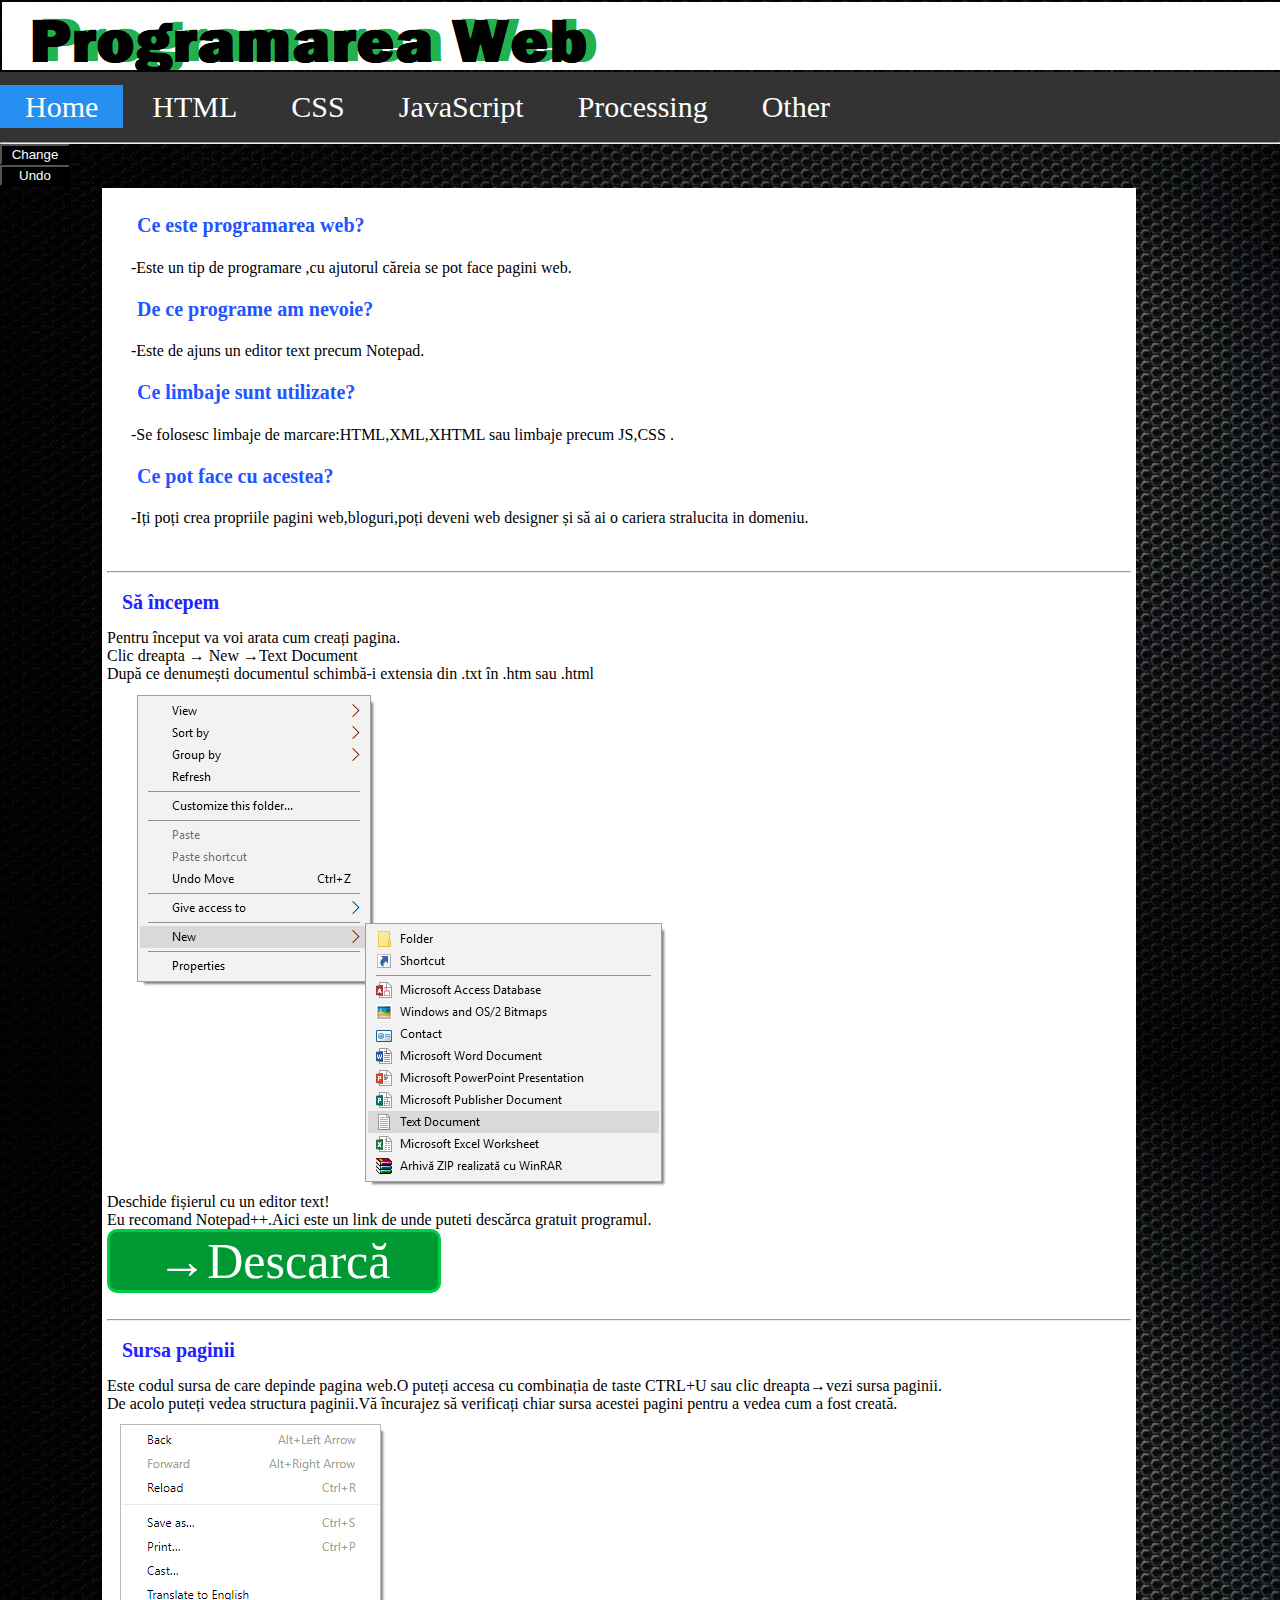
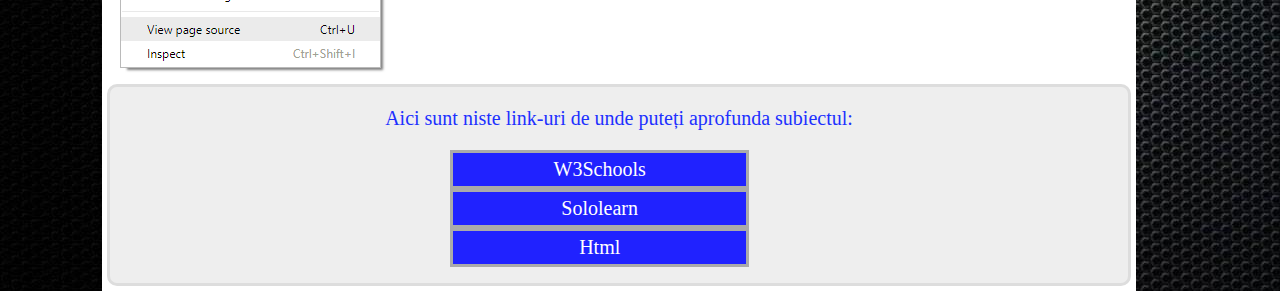
<file: index.html>
﻿<!DOCTYPE html>
<html>
<head>
 <meta charset="utf-8">
 <meta lang="ro">
 <meta name="author" content="Maxim Ionescu">
 <meta name="description" content="Programare web tutorial">
 <meta name="keywords" content="HTML,CSS,Processing,JavaScript">
<link href="style.css" type="text/css" rel="stylesheet">
<link href="style2.css" type="text/css" rel="stylesheet">
<link rel="shortcut icon" href="images/favimg.png" type="image/x-icon">
<link rel="icon" href="images/favimg.png">

<title>Programarea Web</title>
<style>

}
</style>
<script>
function background(){
    document.body.style.background ="url(images/matrix.gif)"
}
function normal(){
	document.body.style.background="url(images/bgimg.jpg)"
}
</script>
</head>
<body>

<div class="title">
<img src="images/titlu.png" alt="Programarea Web" style="border:none;width:600px;height:73px">
</div>
<div class="topnav">

<a class="active" href="index.html">Home</a>
<a href="html.html">HTML</a>
<a href="css.html">CSS</a>
<a href="javascript.html">JavaScript</a>
<a href="processing.html">Processing</a>
<a href="other.html">Other</a>

</div>
<hr class="t">
<button class="button" type="button"onclick="background()">Change</button><br>
<button class="button" type="button"onclick="normal()">Undo</button>
<div class="content">
<h4><span class="span">&nbsp &nbsp &nbsp Ce este programarea web?</span></h4>
<p class="paragraf">&nbsp &nbsp &nbsp -Este un tip de programare ,cu ajutorul căreia se pot face pagini web.</p>
<h4><span class="span"> &nbsp &nbsp &nbsp De ce programe am nevoie?</span></h4>
<p class="paragraf">&nbsp &nbsp &nbsp -Este de ajuns un editor text precum Notepad.</p>
<h4><span class="span"> &nbsp &nbsp &nbsp Ce limbaje sunt utilizate?</span></h4>
<p class="paragraf">&nbsp &nbsp &nbsp -Se folosesc limbaje de marcare:<span title="HyperTextMarkupLanguage">HTML</span>,<span title="ExtensibleMarkupLanguage">XML</span>,<span title="ExtensibleHyperTextMarkupLanguage">XHTML</span> sau limbaje precum <span title="JavaScript">JS</span>,<span title="Cascading Style Sheet">CSS</span> .</p>
<h4><span class="span"> &nbsp &nbsp &nbsp Ce pot face cu acestea?</span></h4>
<p class="paragraf">&nbsp &nbsp &nbsp -Iți poți crea propriile pagini web,bloguri,poți deveni web designer și să ai o cariera stralucita in domeniu.</p>
<br><br>
<hr>
<h3 class="subtitle">Să începem</h3>
<p class="paragraf">Pentru început va voi arata cum creați pagina.</p>
<p class="paragraf">Clic dreapta &#8594 New &#8594Text Document</p>
<p class="paragraf">După ce denumești documentul schimbă-i extensia din .txt în .htm sau .html</p>
<img src="images/exemplu1.png" alt="exemplu1" style="width:588px;height:506px">
<br>
<p class="paragraf">Deschide fișierul cu un editor text!</p>
<p class="paragraf">Eu recomand Notepad++.Aici este un link de unde puteti descărca gratuit programul.
<a class="download" href="https://notepad-plus-plus.org/downloads/"target="_blank">&#8594Descarcă</a></p><br>
<hr>
<h3 class="subtitle">Sursa paginii</h3>
<p class="paragraf">Este codul sursa de care depinde pagina web.O puteți accesa cu combinația de taste CTRL+U sau clic dreapta&#8594;vezi sursa paginii.</p>
<p class="paragraf">De acolo puteți vedea structura paginii.Vă încurajez să verificați chiar sursa acestei pagini pentru a vedea cum a fost creată.</p>
<img src="images/ps.png" alt="sursa paginii" style="width:289px;height:267px">
<div class="section1">
<p style="font-family:calibri;font-size:20px;font-style:bold;color:#2030ff;text-align:center">Aici sunt niste link-uri de unde puteți aprofunda subiectul:</p>
<ul class="car">
<li class="f1"><a href="https://www.w3schools.com/" target="_blank">W3Schools</a></li>
<li class="f1"><a href="https://www.sololearn.com/" target="_blank">Sololearn</a></li>
<li class="f1"><a href="https://html.com/" target="_blank">Html</a></li>
</ul>
</div>


</div>

</body>
</html>
</file>
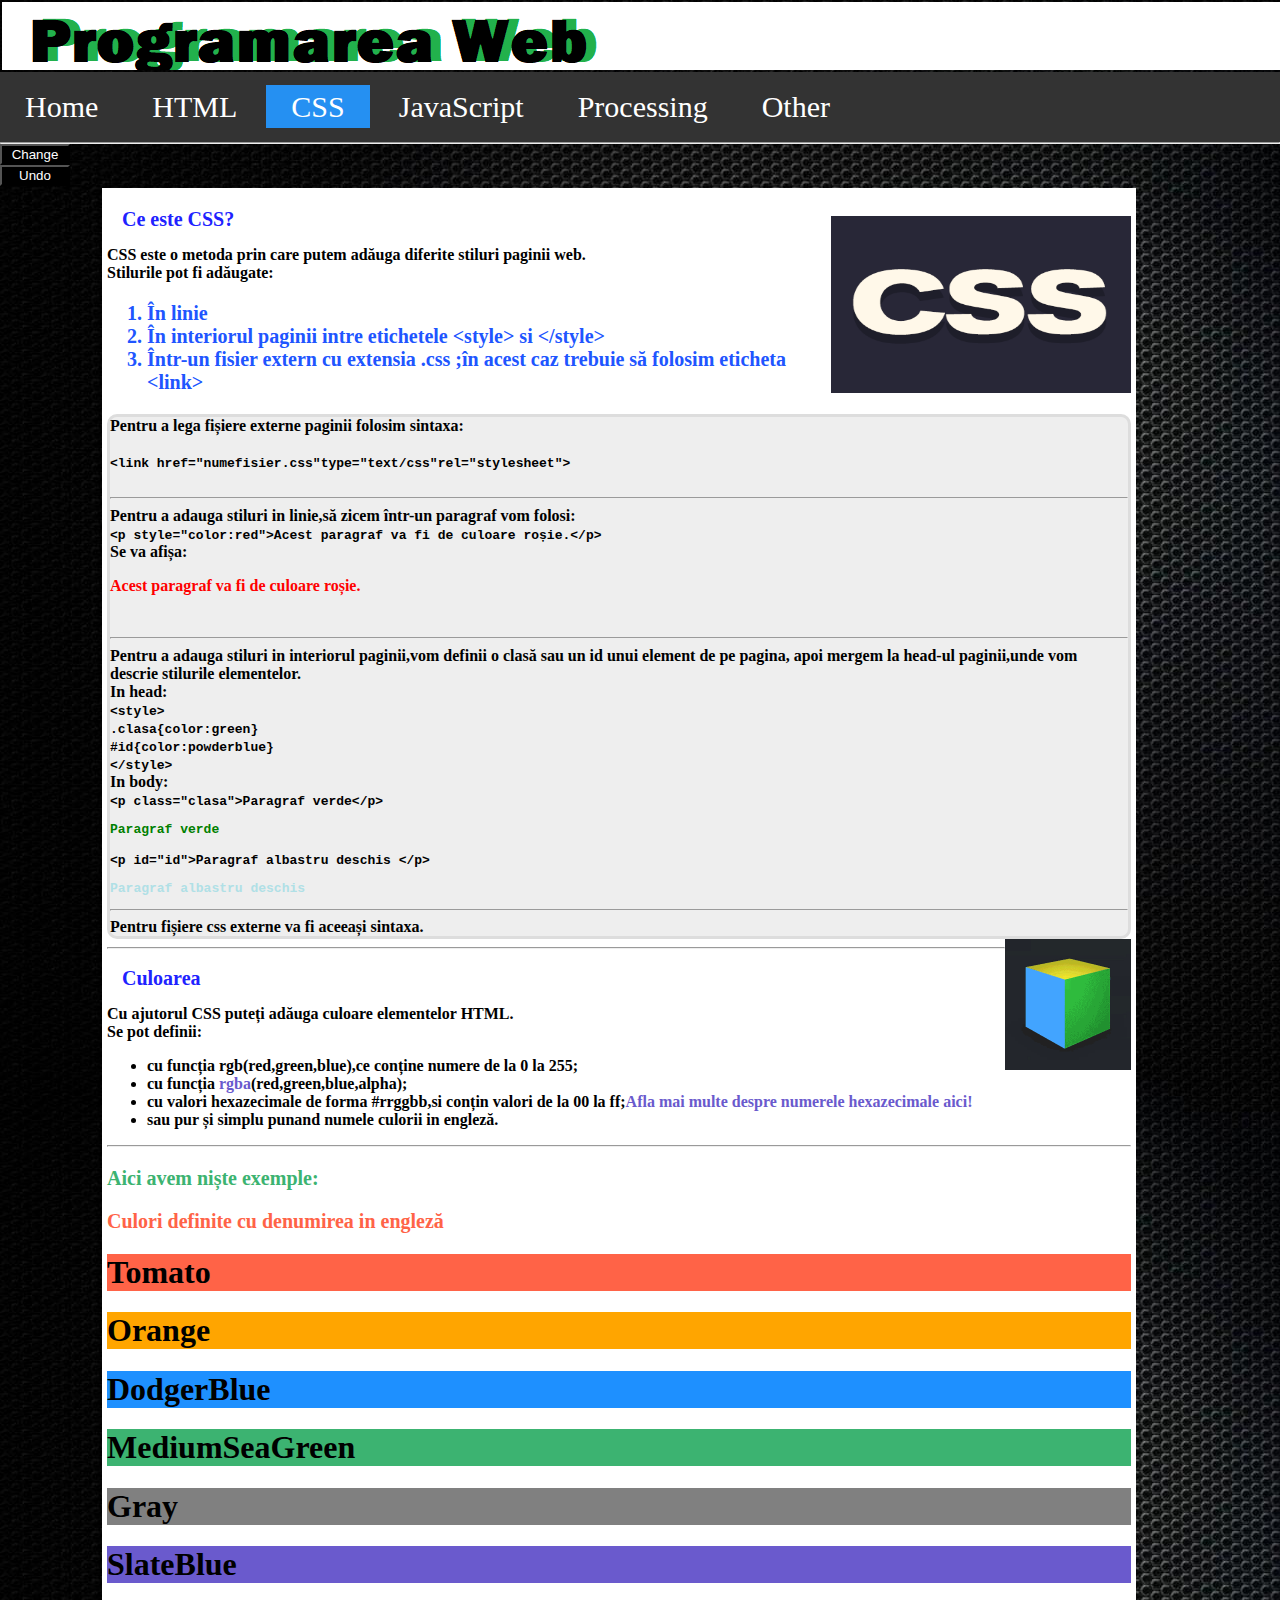
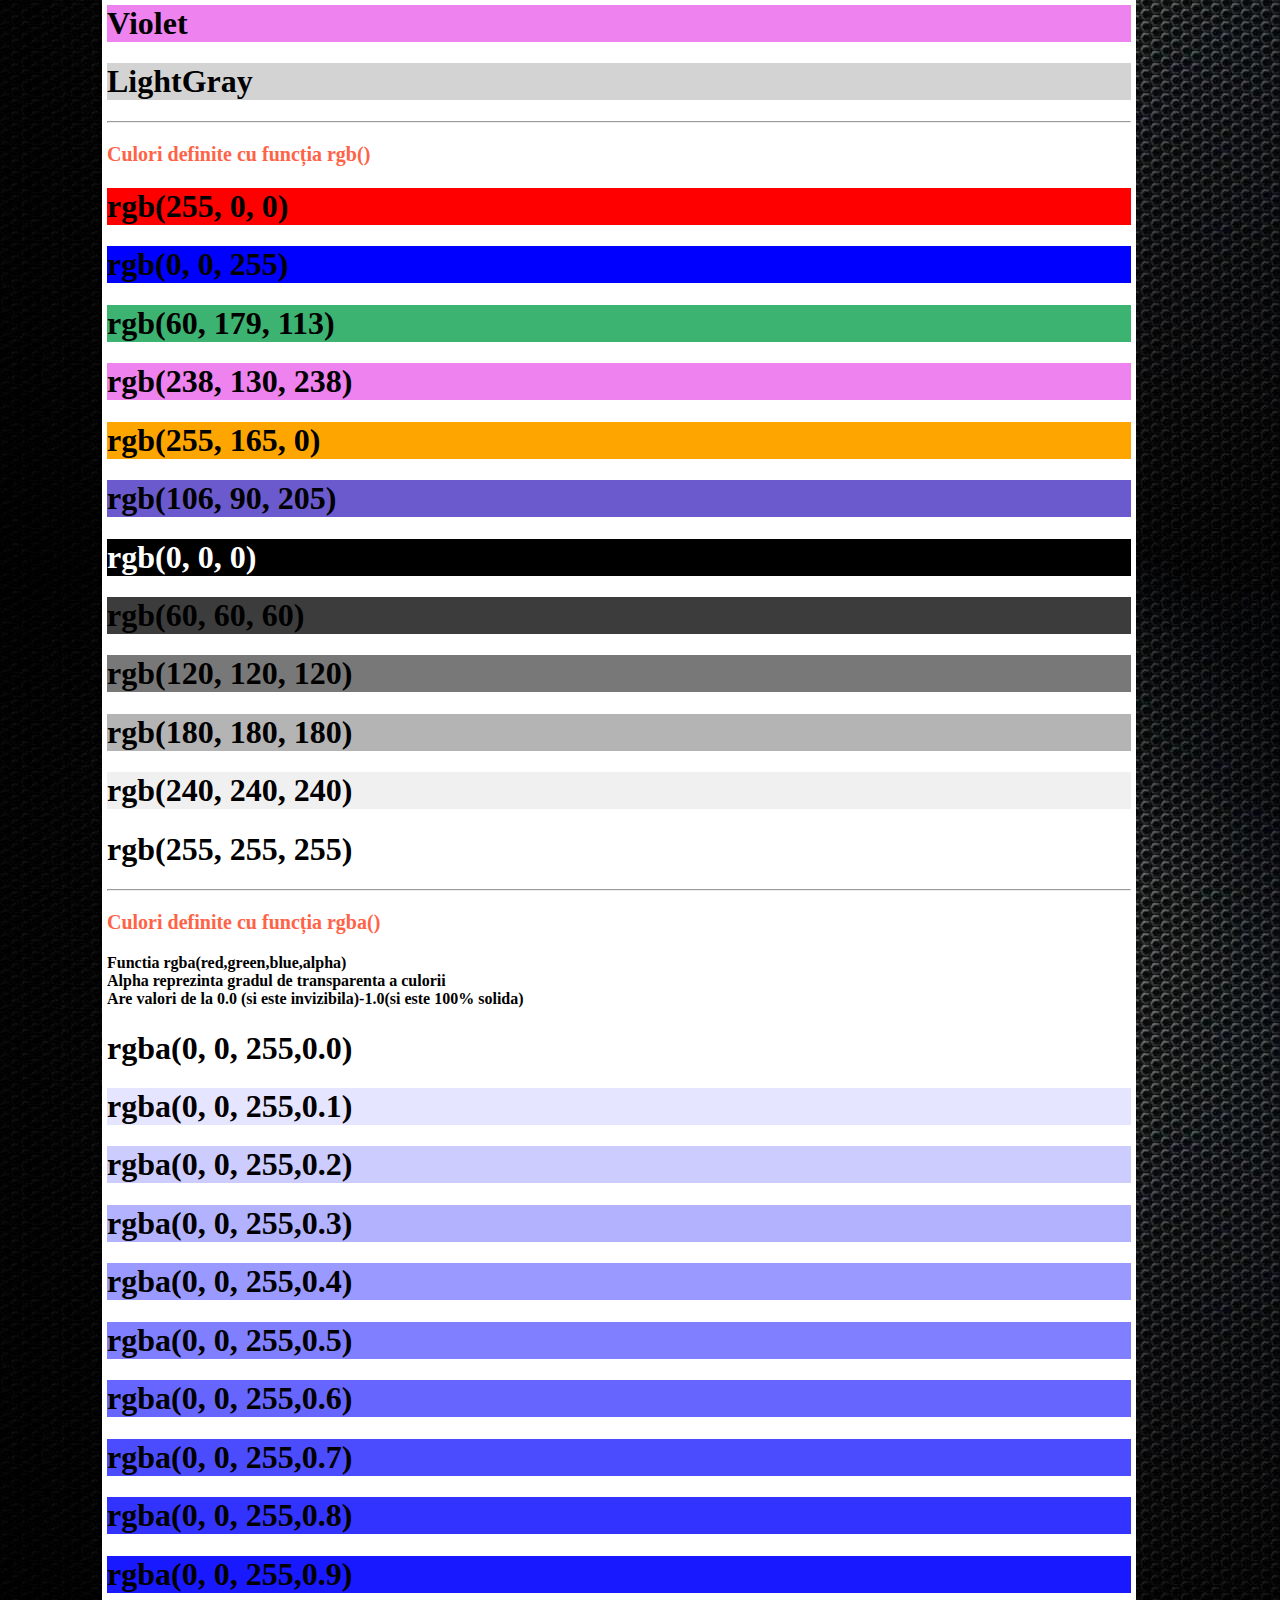
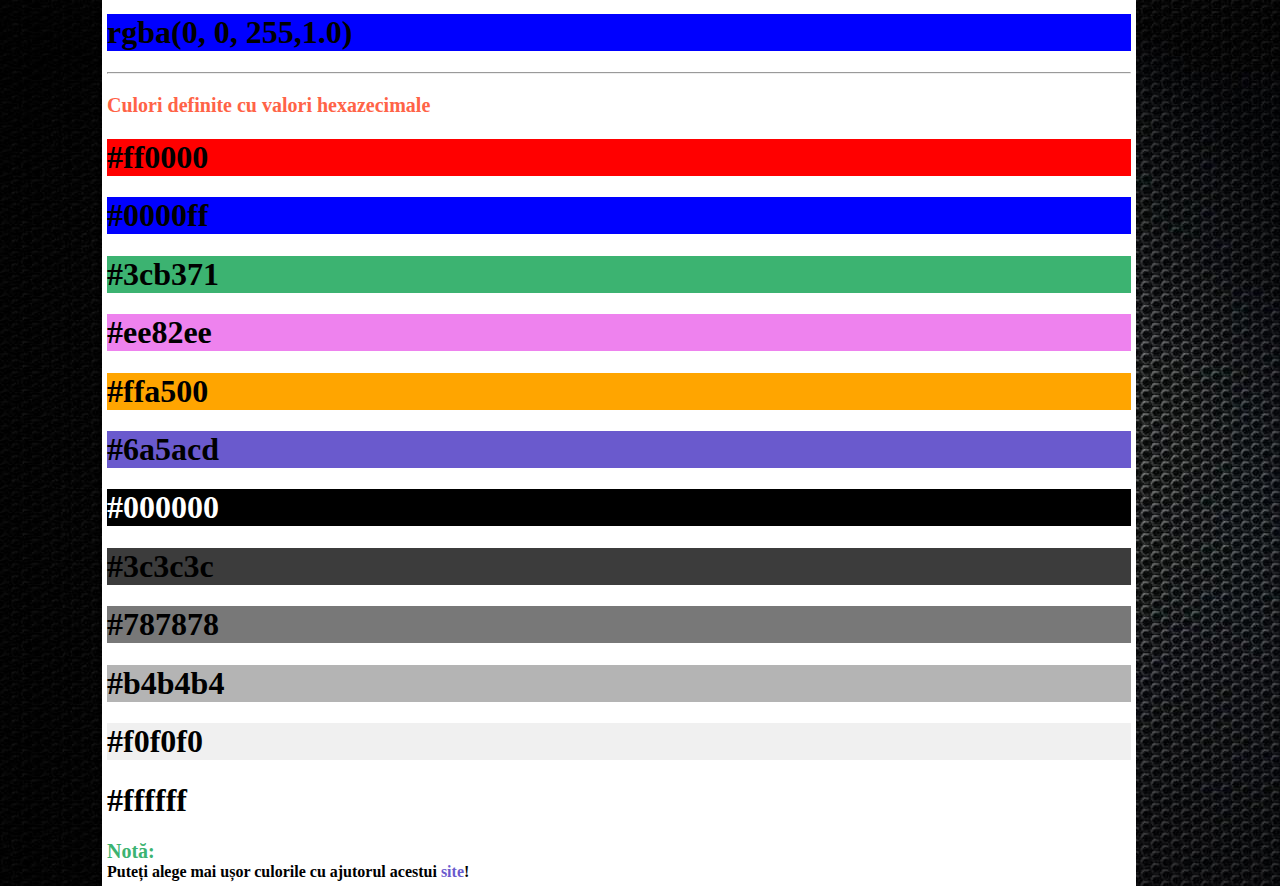
<file: css.html>
﻿<!DOCTYPE html>
<html>
<head>
 <meta charset="utf-8">
 <meta lang="ro">
 <meta name="author" content="Maxim Ionescu">
 <meta name="description" content="Programare web tutorial">
 <meta name="keywords" content="HTML,CSS,Processing,JavaScript">

<title>Programarea Web</title>

<link href="style.css" type="text/css" rel="stylesheet">
<link href="style2.css" type="text/css" rel="stylesheet">
<link rel="shortcut icon" href="images/favimg.png" type="image/x-icon">
<link rel="icon" href="images/favimg.png">
<style>
.clasa{color:green}
#id{color:powderblue}
</style>
<script>
function background(){
    document.body.style.background ="url(images/matrix.gif)"
}
function normal(){
	document.body.style.background="url(images/bgimg.jpg)"
}
</script>
</head>
<body>
<div class="title">
<img src="images/titlu.png" alt="Programarea Web" style="border:none;width:600px;height:73px">
</div>
<div class="topnav">
<a href="index.html">Home</a>
<a href="html.html">HTML</a>
<a class="active" href="css.html">CSS</a>
<a href="javascript.html">JavaScript</a>
<a href="processing.html">Processing</a>
<a href="other.html">Other</a>
</div>
<hr class="t">
<button class="button" type="button"onclick="background()">Change</button><br>
<button class="button" type="button"onclick="normal()">Undo</button>
<div class="content">
<h3 class="subtitle">Ce este CSS?</h3>
<strong>
<img class="css_img" src="images/css_img1.png" alt="css_img1" style="width:300px;height:177px">
<p class="paragraf"><span title="CascadingStyleSheets">CSS</span> este o metoda prin care putem adăuga diferite stiluri paginii web.</p>
<p class="paragraf">Stilurile pot fi adăugate:</p>

<ol class="span">
<li>În linie</li>
<li>În interiorul paginii intre etichetele &ltstyle&gt si &lt/style&gt</li>
<li>Într-un fisier extern cu extensia .css ;în acest caz trebuie să folosim eticheta &ltlink&gt</li>
</ol></strong>


<strong>
<div class="section1">
<p class="paragraf">Pentru a lega fișiere externe paginii folosim sintaxa:</p><br>
<code>&ltlink href="numefisier.css"type="text/css"rel="stylesheet"&gt
</code>
<br><br><hr>
<p class="paragraf">Pentru a adauga stiluri in linie,să zicem într-un paragraf vom folosi:</p>
<code>&ltp style="color:red"&gtAcest paragraf va fi de culoare roșie.&lt/p&gt </code><br>
<p class="paragraf">Se va afișa:</p>
<p style="color:red">Acest paragraf va fi de culoare roșie.</p>
<br><hr>
<p class="paragraf">Pentru a adauga stiluri in interiorul paginii,vom definii o clasă sau un id unui element de pe pagina,
apoi mergem la head-ul paginii,unde vom descrie stilurile elementelor.</p>
<code><p class="paragraf">In head:</p>
&ltstyle&gt<br>
.clasa{color:green}<br>
#id{color:powderblue}<br>
&lt/style&gt <br>
<p class="paragraf">In body:</p>
&ltp class="clasa"&gtParagraf verde&lt/p&gt <br>
<p class="clasa">Paragraf verde</p> 
&ltp id="id"&gtParagraf albastru deschis &lt/p&gt <br>
<p id="id">Paragraf albastru deschis </p>
<hr>
<p class="paragraf">Pentru fișiere css externe va fi aceeași sintaxa.</p>
</code>

</div>
<img src="images/CSS_cube.gif" alt="CSS_cube.gif" class="cube">
<hr>
<h3 class="subtitle">Culoarea</h3>
<p class="paragraf">Cu ajutorul CSS puteți adăuga culoare elementelor HTML.</p>
<p class="paragraf">Se pot definii:</p>
<ul>
<li>cu funcția rgb(red,green,blue),ce conține numere de la 0 la 255;</li>
<li>cu funcția <a href="#rgba" style="text-decoration:none" class="a">rgba</a>(red,green,blue,alpha);</li>
<li>cu valori hexazecimale de forma #rrggbb,si conțin valori de la 00 la ff;<a style="text-decoration:none" class="a" href="https://ro.wikipedia.org/wiki/Sistem_hexazecimal"target="_blank">Afla mai multe despre numerele hexazecimale aici!</a></li>
<li>sau pur și simplu punand numele culorii in engleză.</li>
</ul>
<hr>
<p class="note">Aici avem niște exemple:</p>
<p class="tomato">Culori definite cu denumirea in engleză</p>
<h1 style="background-color:Tomato;">Tomato</h1>
<h1 style="background-color:Orange;">Orange</h1>
<h1 style="background-color:DodgerBlue;">DodgerBlue</h1>
<h1 style="background-color:MediumSeaGreen;">MediumSeaGreen</h1>
<h1 style="background-color:Gray;">Gray</h1>
<h1 style="background-color:SlateBlue;">SlateBlue</h1>
<h1 style="background-color:Violet;">Violet</h1>
<h1 style="background-color:LightGray;">LightGray</h1>
<hr>
<p class="tomato">Culori definite cu funcția rgb()</p>
<h1 style="background-color:rgb(255, 0, 0);">rgb(255, 0, 0)</h1>
<h1 style="background-color:rgb(0, 0, 255);">rgb(0, 0, 255)</h1>
<h1 style="background-color:rgb(60, 179, 113);">rgb(60, 179, 113)</h1>
<h1 style="background-color:rgb(238, 130, 238);">rgb(238, 130, 238)</h1>
<h1 style="background-color:rgb(255, 165, 0);">rgb(255, 165, 0)</h1>
<h1 style="background-color:rgb(106, 90, 205);">rgb(106, 90, 205)</h1>
<h1 style="background-color:rgb(0, 0, 0);color:rgb(255,255,255)">rgb(0, 0, 0)</h1>
<h1 style="background-color:rgb(60, 60, 60);">rgb(60, 60, 60)</h1>
<h1 style="background-color:rgb(120, 120, 120);">rgb(120, 120, 120)</h1>
<h1 style="background-color:rgb(180, 180, 180);">rgb(180, 180, 180)</h1>
<h1 style="background-color:rgb(240, 240, 240);">rgb(240, 240, 240)</h1>
<h1 style="background-color:rgb(255, 255, 255);">rgb(255, 255, 255)</h1>
<hr>
<p id="rgba" class="tomato">Culori definite cu funcția rgba()</p>
<p class="paragraf">Functia rgba(red,green,blue,alpha)</p>
<p class="paragraf">Alpha reprezinta gradul de transparenta a culorii</p>
<p class="paragraf">Are valori de la 0.0 (si este invizibila)-1.0(si este 100% solida)</p>
<h1 style="background-color:rgba(0, 0, 255,0.0);">rgba(0, 0, 255,0.0)</h1>
<h1 style="background-color:rgba(0, 0, 255,0.1);">rgba(0, 0, 255,0.1)</h1>
<h1 style="background-color:rgba(0, 0, 255,0.2);">rgba(0, 0, 255,0.2)</h1>
<h1 style="background-color:rgba(0, 0, 255,0.3);">rgba(0, 0, 255,0.3)</h1>
<h1 style="background-color:rgba(0, 0, 255,0.4);">rgba(0, 0, 255,0.4)</h1>
<h1 style="background-color:rgba(0, 0, 255,0.5);">rgba(0, 0, 255,0.5)</h1>
<h1 style="background-color:rgba(0, 0, 255,0.6);">rgba(0, 0, 255,0.6)</h1>
<h1 style="background-color:rgba(0, 0, 255,0.7);">rgba(0, 0, 255,0.7)</h1>
<h1 style="background-color:rgba(0, 0, 255,0.8);">rgba(0, 0, 255,0.8)</h1>
<h1 style="background-color:rgba(0, 0, 255,0.9);">rgba(0, 0, 255,0.9)</h1>
<h1 style="background-color:rgba(0, 0, 255,1.0);">rgba(0, 0, 255,1.0)</h1>
<hr>
<p class="tomato">Culori definite cu valori hexazecimale</p>
<h1 style="background-color:#ff0000;">#ff0000</h1>
<h1 style="background-color:#0000ff;">#0000ff</h1>
<h1 style="background-color:#3cb371;">#3cb371</h1>
<h1 style="background-color:#ee82ee;">#ee82ee</h1>
<h1 style="background-color:#ffa500;">#ffa500</h1>
<h1 style="background-color:#6a5acd;">#6a5acd</h1>
<h1 style="background-color:#000000;color:#fff">#000000</h1>
<h1 style="background-color:#3c3c3c;">#3c3c3c</h1>
<h1 style="background-color:#787878;">#787878</h1>
<h1 style="background-color:#b4b4b4;">#b4b4b4</h1>
<h1 style="background-color:#f0f0f0;">#f0f0f0</h1>
<h1 style="background-color:#ffffff;">#ffffff</h1>
<span class="note">Notă:</span>
<p class="paragraf">Puteți alege mai ușor culorile cu ajutorul acestui <a href="https://www.w3schools.com/colors/colors_picker.asp" target="_blank" style="text-decoration:none" class="a">site</a>!</p>
</strong>




</div>
</div>
</body>
</html>
</file>
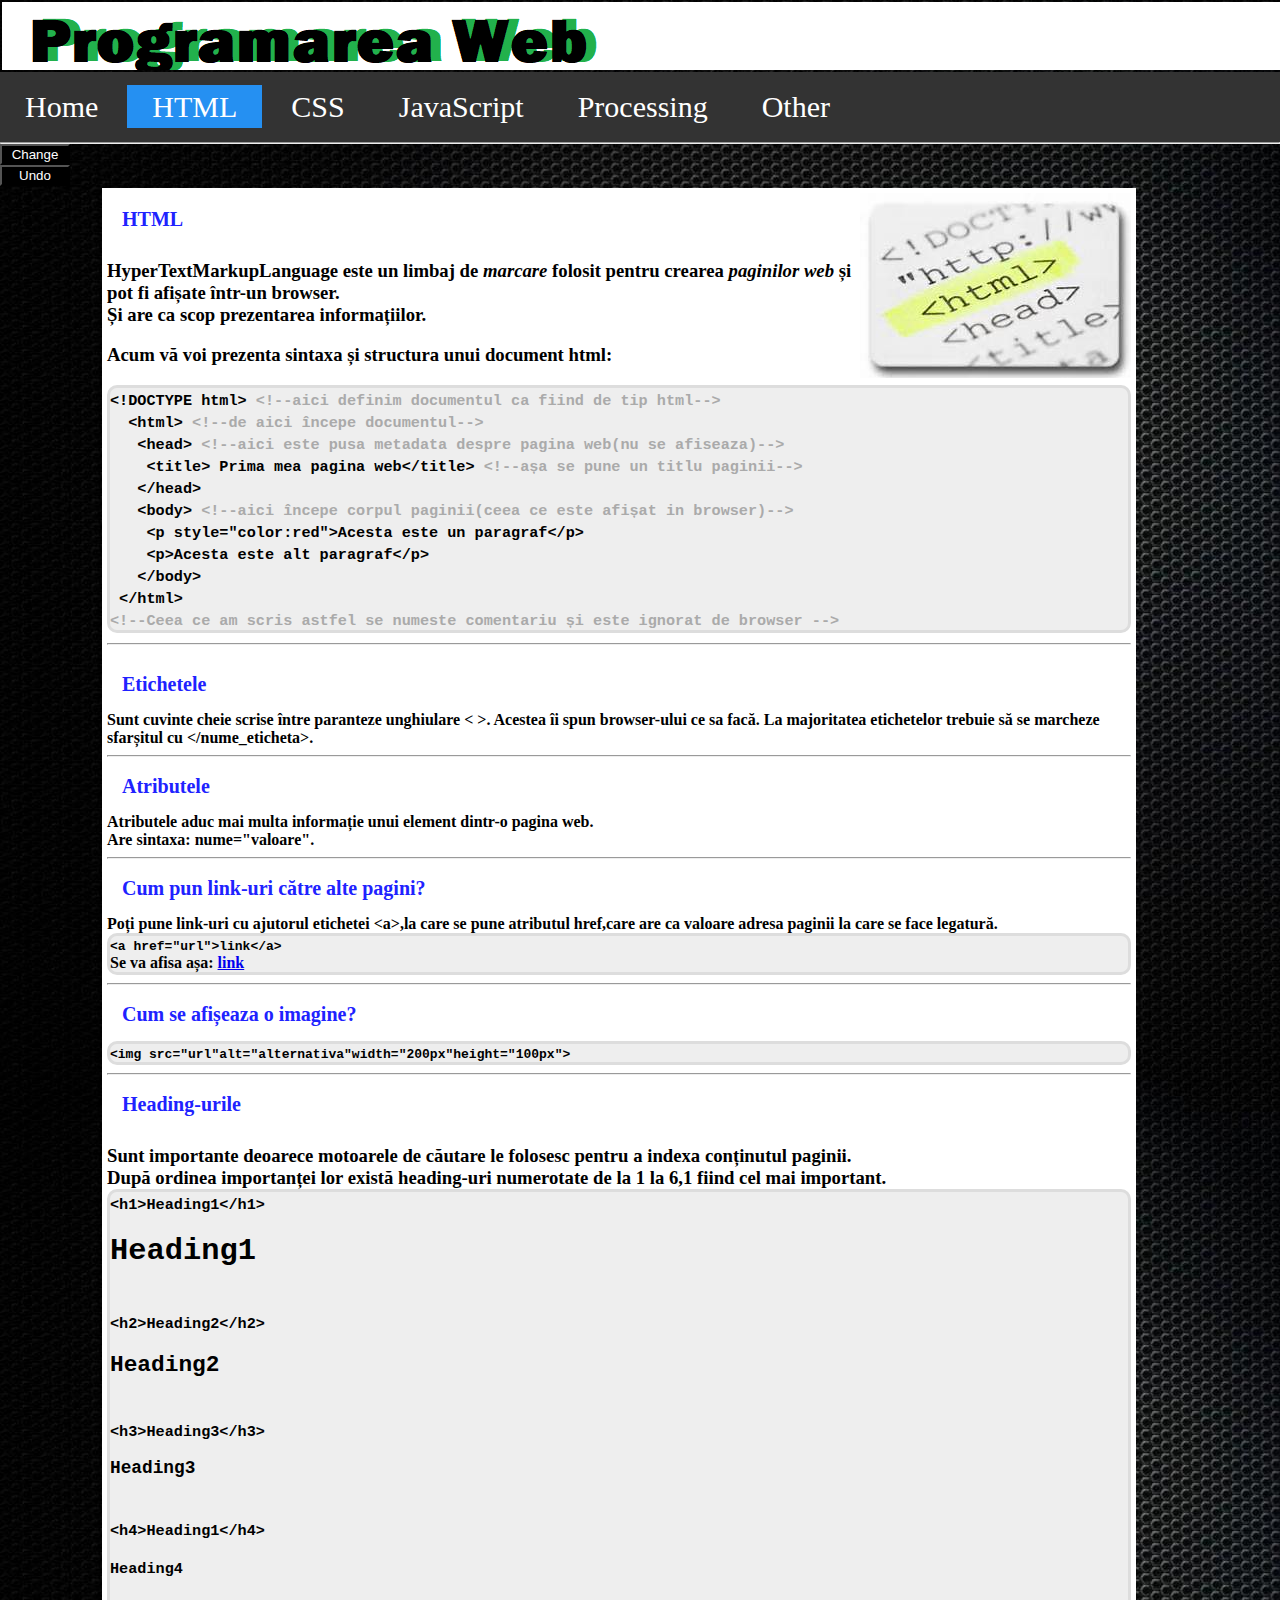
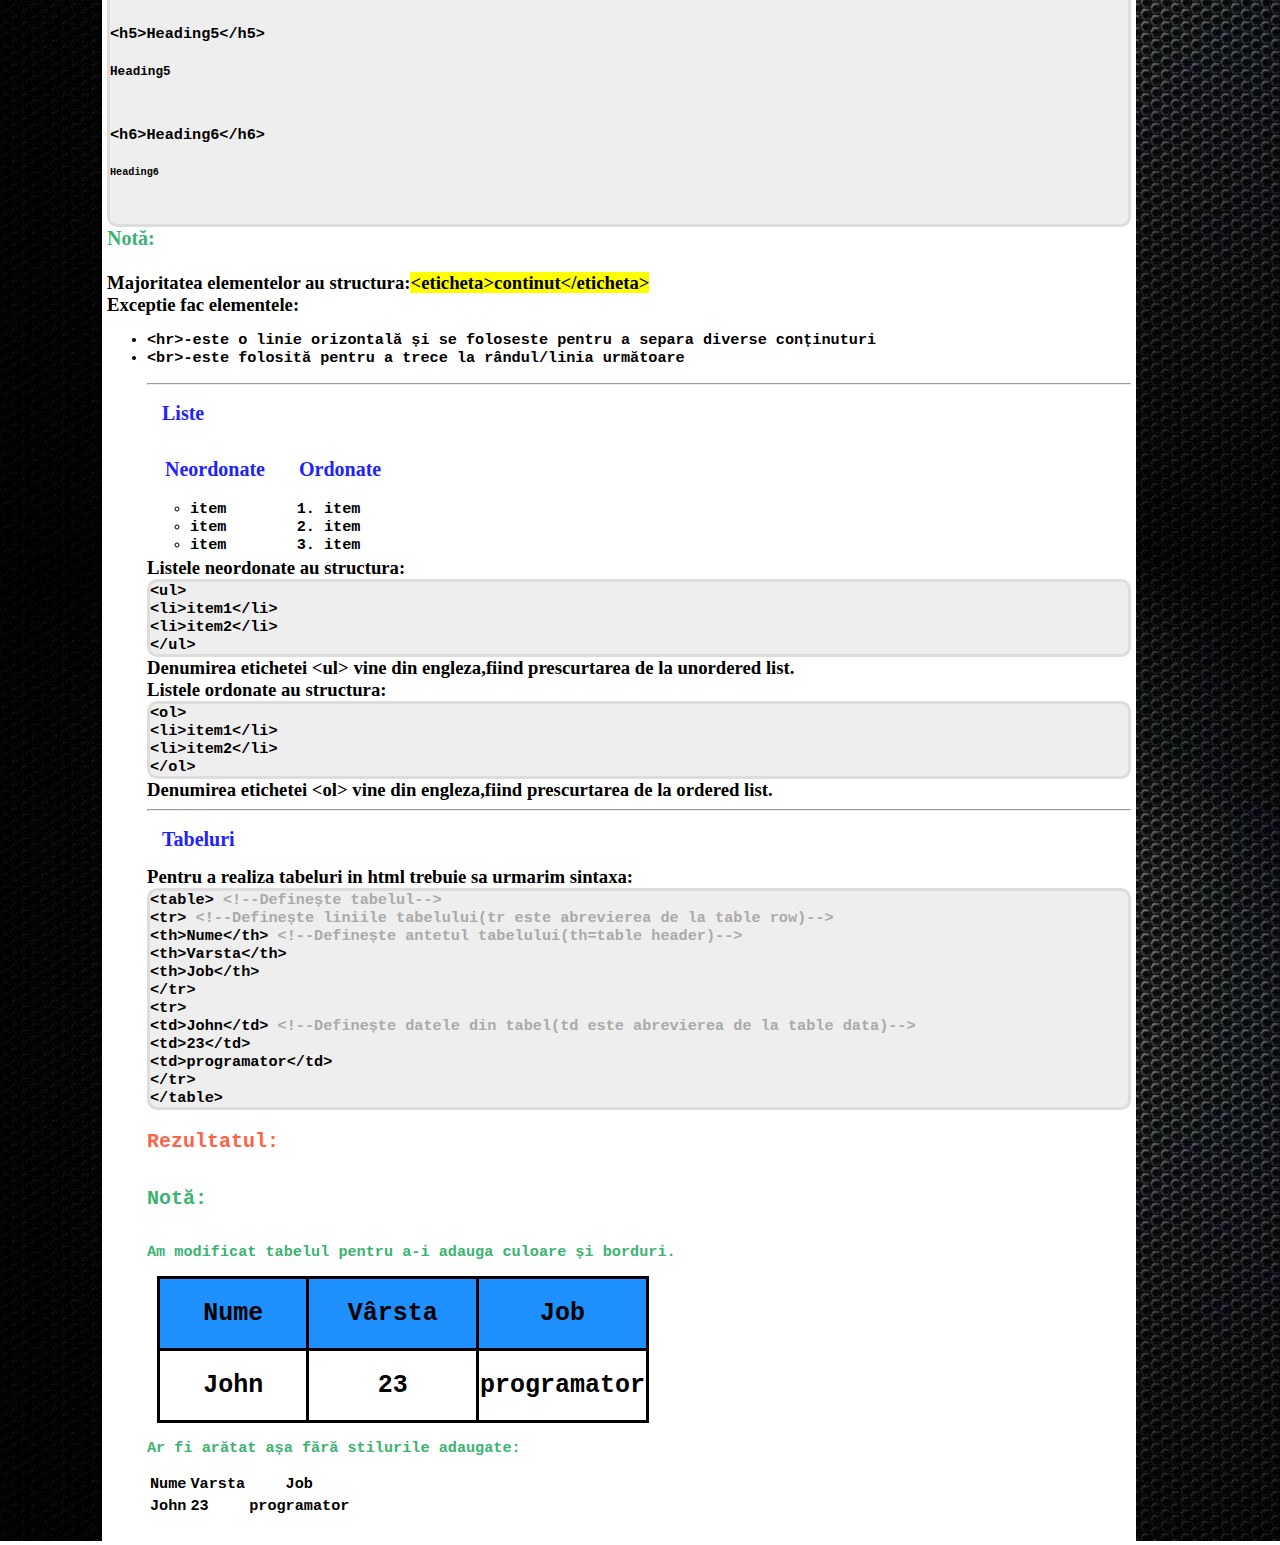
<file: html.html>
<!DOCTYPE html>
<html>
<head>
 <meta charset="utf-8">
 <meta lang="ro">
 <meta name="author" content="Maxim Ionescu">
 <meta name="description" content="Programare web tutorial">
 <meta name="keywords" content="HTML,CSS,Processing,JavaScript">

<title>Programarea Web</title>

<link href="style.css" type="text/css" rel="stylesheet">
<link href="style2.css" type="text/css" rel="stylesheet">
<link rel="shortcut icon" href="images/favimg.png" type="image/x-icon">
<link rel="icon" href="images/favimg.png">
<style>
 
</style>
<script>
function background(){
    document.body.style.background ="url(images/matrix.gif)"
}
function normal(){
	document.body.style.background="url(images/bgimg.jpg)"
}
</script>
</head>
<body>
<div class="title">
<img src="images/titlu.png" alt="Programarea Web" style="border:none;width:600px;height:73px">
</div>
<div class="topnav">
<a href="index.html">Home</a>
<a class="active" href="html.html">HTML</a>
<a href="css.html">CSS</a>
<a href="javascript.html">JavaScript</a>
<a href="processing.html">Processing</a>
<a href="other.html">Other</a>
</div>
<hr class="t">
<button class="button" type="button"onclick="background()">Change</button><br>
<button class="button" type="button"onclick="normal()">Undo</button>
<div class="content">
<img src="images/html.jpg" style="width:300;height:150;float:right">
<h3 class="subtitle">HTML<h3>
<p class="paragraf"><strong title="HTML">HyperTextMarkupLanguage</strong> este un limbaj de <em>marcare</em> folosit pentru crearea<i> paginilor web</i> și pot fi afișate într-un browser.</p> 
<p class="paragraf">Și are ca scop prezentarea informațiilor.</p>
<p>Acum vă voi prezenta sintaxa și structura unui document html:</p>
<div class="section1">
<code>
&lt!DOCTYPE html&gt <span class="coment">&lt!--aici definim documentul ca fiind de tip html--&gt </span> <br>
&nbsp&nbsp&lthtml&gt <span class="coment">&lt!--de aici începe documentul--&gt </span><br>
&nbsp&nbsp&nbsp&lthead&gt <span class="coment"> &lt!--aici este pusa metadata despre pagina web(nu se afiseaza)--&gt </span><br>
&nbsp&nbsp&nbsp&nbsp&lttitle&gt Prima mea pagina web&lt/title&gt <span class="coment">&lt!--așa se pune un titlu paginii--&gt </span><br> 
&nbsp&nbsp&nbsp&lt/head&gt  <br>
&nbsp&nbsp&nbsp&ltbody&gt <span class="coment">&lt!--aici începe corpul paginii(ceea ce este afișat in browser)--&gt </span><br>
&nbsp&nbsp&nbsp&nbsp&ltp style="color:red"&gtAcesta este un paragraf&lt/p&gt  <br>
&nbsp&nbsp&nbsp&nbsp&ltp&gtAcesta este alt paragraf&lt/p&gt <br>
&nbsp&nbsp&nbsp&lt/body&gt <br>
&nbsp&lt/html&gt <br>

<span class="coment">&lt!--Ceea ce am scris astfel se numeste comentariu și este ignorat de browser --&gt </span>
</code>
</div>
<hr>
<h3 class="subtitle">Etichetele</h3>
<p class="paragraf"><strong>Sunt cuvinte cheie scrise între paranteze unghiulare &lt &gt. Acestea îi spun browser-ului ce sa facă.
La majoritatea etichetelor trebuie să se marcheze sfarșitul cu &lt/nume_eticheta&gt. </strong></p>
<hr>
<h3 class="subtitle">Atributele</h3>
<p class="paragraf"><strong>Atributele aduc mai multa informație unui element dintr-o pagina web.</strong></p>
<p class="paragraf"><strong>Are sintaxa: nume="valoare".</strong>
<hr>
<h3 class="subtitle">Cum pun link-uri către alte pagini?</h3>
<p class="paragraf"><strong>Poți pune link-uri cu ajutorul etichetei &lta&gt,la care se pune atributul href,care are ca valoare adresa paginii la care se face legatură.</strong></p>
<strong>
<div class="section1">
<code>&lta href="url"&gtlink&lt/a&gt </code><br>
Se va afisa așa:
<a href="#url">link</a>
</div>
<hr>
<h3 class="subtitle">Cum se afișeaza o imagine?</h3>
<div class="section1">
<code>
&ltimg src="url"alt="alternativa"width="200px"height="100px"&gt
</code>
</div>
<hr>
<h3 class="subtitle">Heading-urile<h3>
<p class="paragraf">Sunt importante deoarece motoarele de căutare le folosesc pentru a indexa conținutul paginii.</p>
<p class="paragraf">După ordinea importanței lor există heading-uri numerotate de la 1 la 6,1 fiind cel mai important.</p>
<div class="section1">
<code>&lth1&gtHeading1&lt/h1&gt <h1>Heading1</h1><br>
&lth2&gtHeading2&lt/h2&gt <h2>Heading2</h2><br>
&lth3&gtHeading3&lt/h3&gt<h3>Heading3</h3><br>
&lth4&gtHeading1&lt/h4&gt<h4>Heading4</h4><br>
&lth5&gtHeading5&lt/h5&gt<h5>Heading5</h5><br>
&lth6&gtHeading6&lt/h6&gt<h6>Heading6</h6><br>
</div>
<p class="paragraf"><span class="note">Notă:</span></p><br>
<p class="paragraf">Majoritatea elementelor au structura:<mark>&lteticheta&gtcontinut&lt/eticheta&gt </mark></p>
<p class="paragraf">Exceptie fac elementele:
<ul><li>&lthr&gt-este o linie orizontală și se foloseste pentru a separa diverse conținuturi</li>
<li>&ltbr&gt-este folosită pentru a trece la rândul/linia următoare</li>
</p>
<hr>
<h3 class="subtitle">Liste</h3>
<table >
<tr>
<td><h2 class="subtitle">Neordonate</h2></td>
<td><h2 class="subtitle">Ordonate</h2></td>
</tr>
<tr>
<td><ul>
<li>item</li>
<li>item</li>
<li>item</li>
</ul>
</td>
<td><ol>
<li>item</li>
<li>item</li>
<li>item</li>
</ol>
</td>
</tr>
</table>
<p class="paragraf">Listele neordonate au structura:</p>
<div class="section1">
<code>&ltul&gt <br>
&ltli&gtitem1&lt/li&gt <br>
&ltli&gtitem2&lt/li&gt <br>
&lt/ul&gt
</code>
</div>
<p class="paragraf">Denumirea etichetei &ltul&gt vine din engleza,fiind prescurtarea de la unordered list.</p>
<p class="paragraf">Listele ordonate au structura:</p>
<div class="section1">
<code>&ltol&gt <br>
&ltli&gtitem1&lt/li&gt <br>
&ltli&gtitem2&lt/li&gt <br>
&lt/ol&gt
</code>
</div>
<p class="paragraf">Denumirea etichetei &ltol&gt vine din engleza,fiind prescurtarea de la ordered list.</p>
<hr>
<h3 class="subtitle">Tabeluri</h3>
<p class="paragraf">Pentru a realiza tabeluri in html trebuie sa urmarim sintaxa:</p>
<div class="section1">
<code>
&lttable&gt <span class="coment">&lt!--Definește tabelul--&gt </span> <br>
&lttr&gt <span class="coment">&lt!--Definește liniile tabelului(tr este abrevierea de la table row)--&gt </span><br>
&ltth&gtNume&lt/th&gt <span class="coment">&lt!--Definește antetul tabelului(th=table header)--&gt </span><br>
&ltth&gtVarsta&lt/th&gt <br>
&ltth&gtJob&lt/th&gt <br>
&lt/tr&gt <br>
&lttr&gt <br>
&lttd&gtJohn&lt/td&gt <span class="coment">&lt!--Definește datele din tabel(td este abrevierea de la table data)--&gt </span><br>
&lttd&gt23&lt/td&gt <br>
&lttd&gtprogramator&lt/td&gt <br>
&lt/tr&gt <br>
&lt/table&gt
</code>
</div>
<h3 class="tomato">Rezultatul:</h3>
<h5 class="note">Notă:</h5>
<p style="color:mediumseagreen">Am modificat tabelul pentru a-i adauga culoare și borduri.</p>
<table class="tabelm">
<tr class="tabelm">
<th id="blue" class="tabelm">Nume</th>
<th id="blue" class="tabelm">Vârsta</th>
<th id="blue" class="tablem">Job</th>
</tr>
<tr class="tabelm">
<td class="tabelm">John</td>
<td class="tabelm">23</td>
<td class="tablem">programator</td>
</tr>
</table>
<p style="color:mediumseagreen">Ar fi arătat așa fără stilurile adaugate:</p>
<table>
<tr> 
<th>Nume</th> 
<th>Varsta</th> 
<th>Job</th> 
</tr> 
<tr> 
<td>John</td> 
<td>23</td> 
<td>programator</td> 
</tr> 
</table>
</strong>
</div>
</body>
</html>
</file>
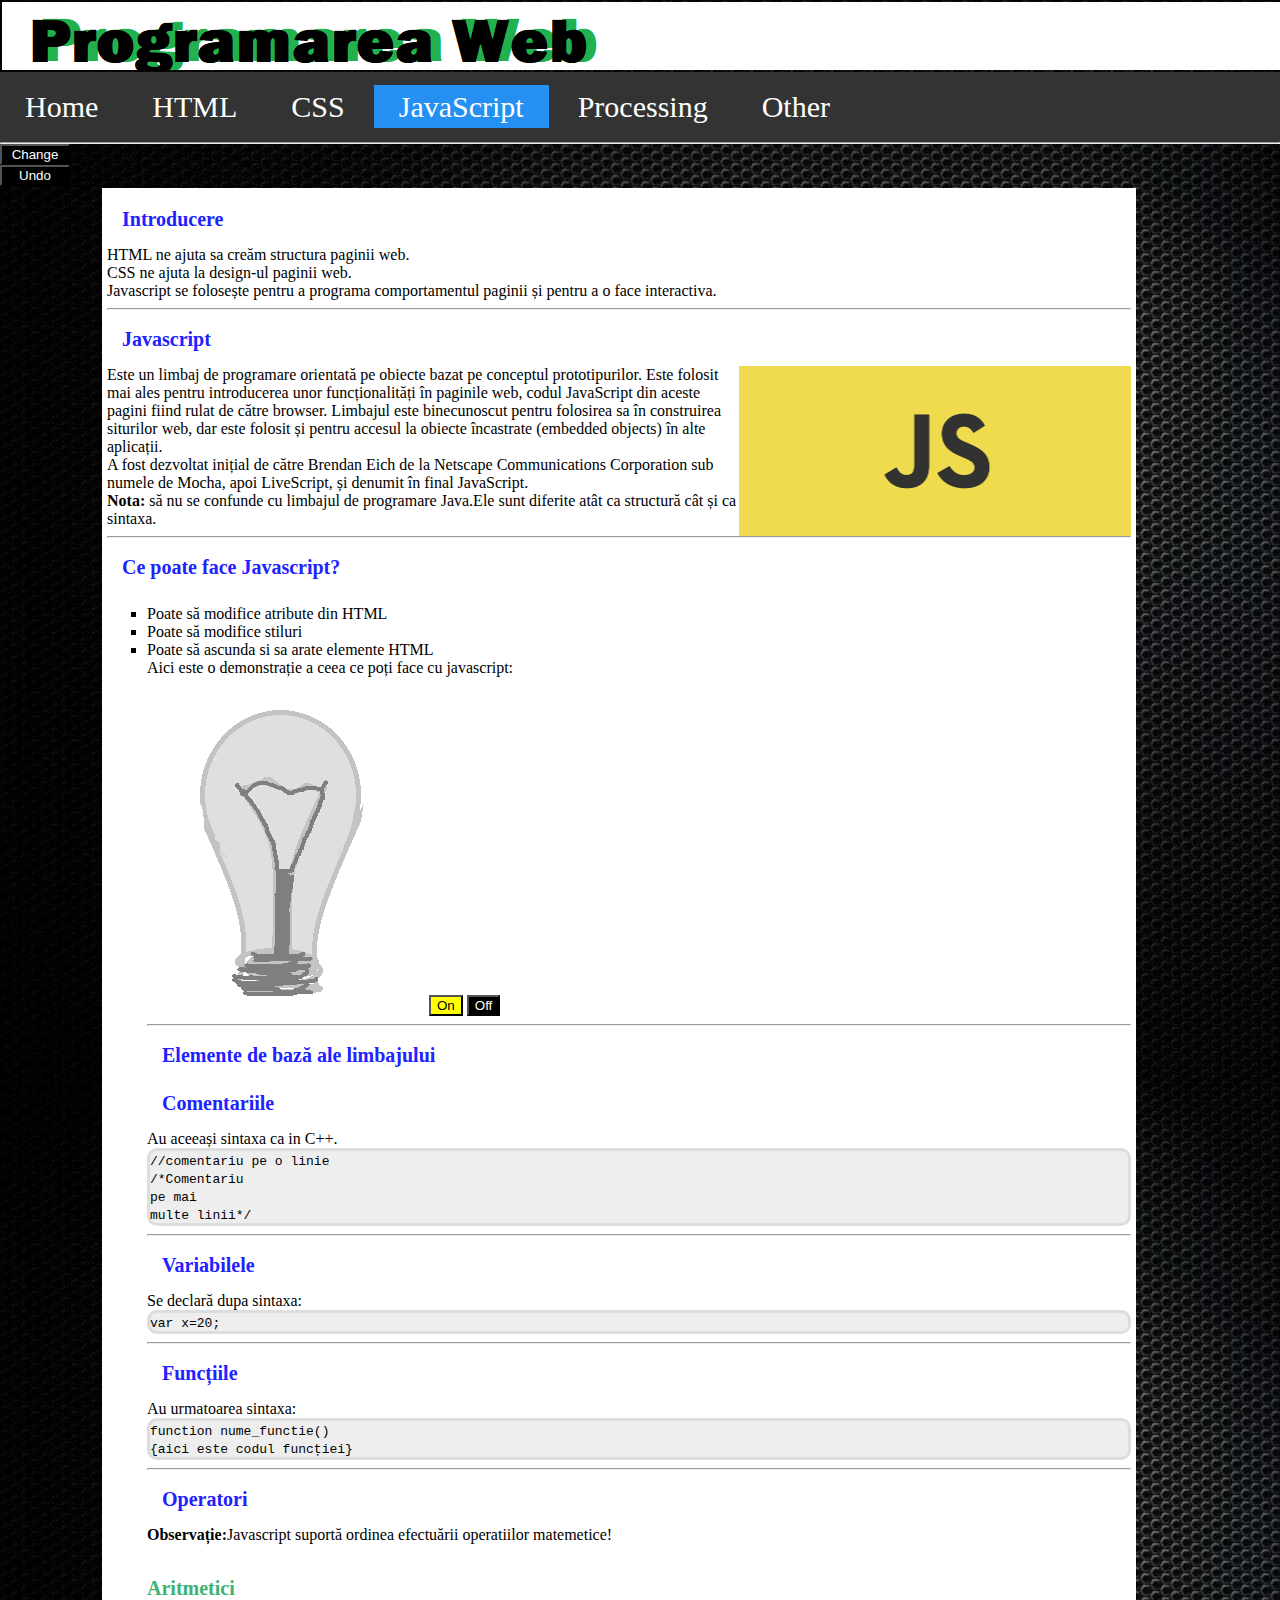
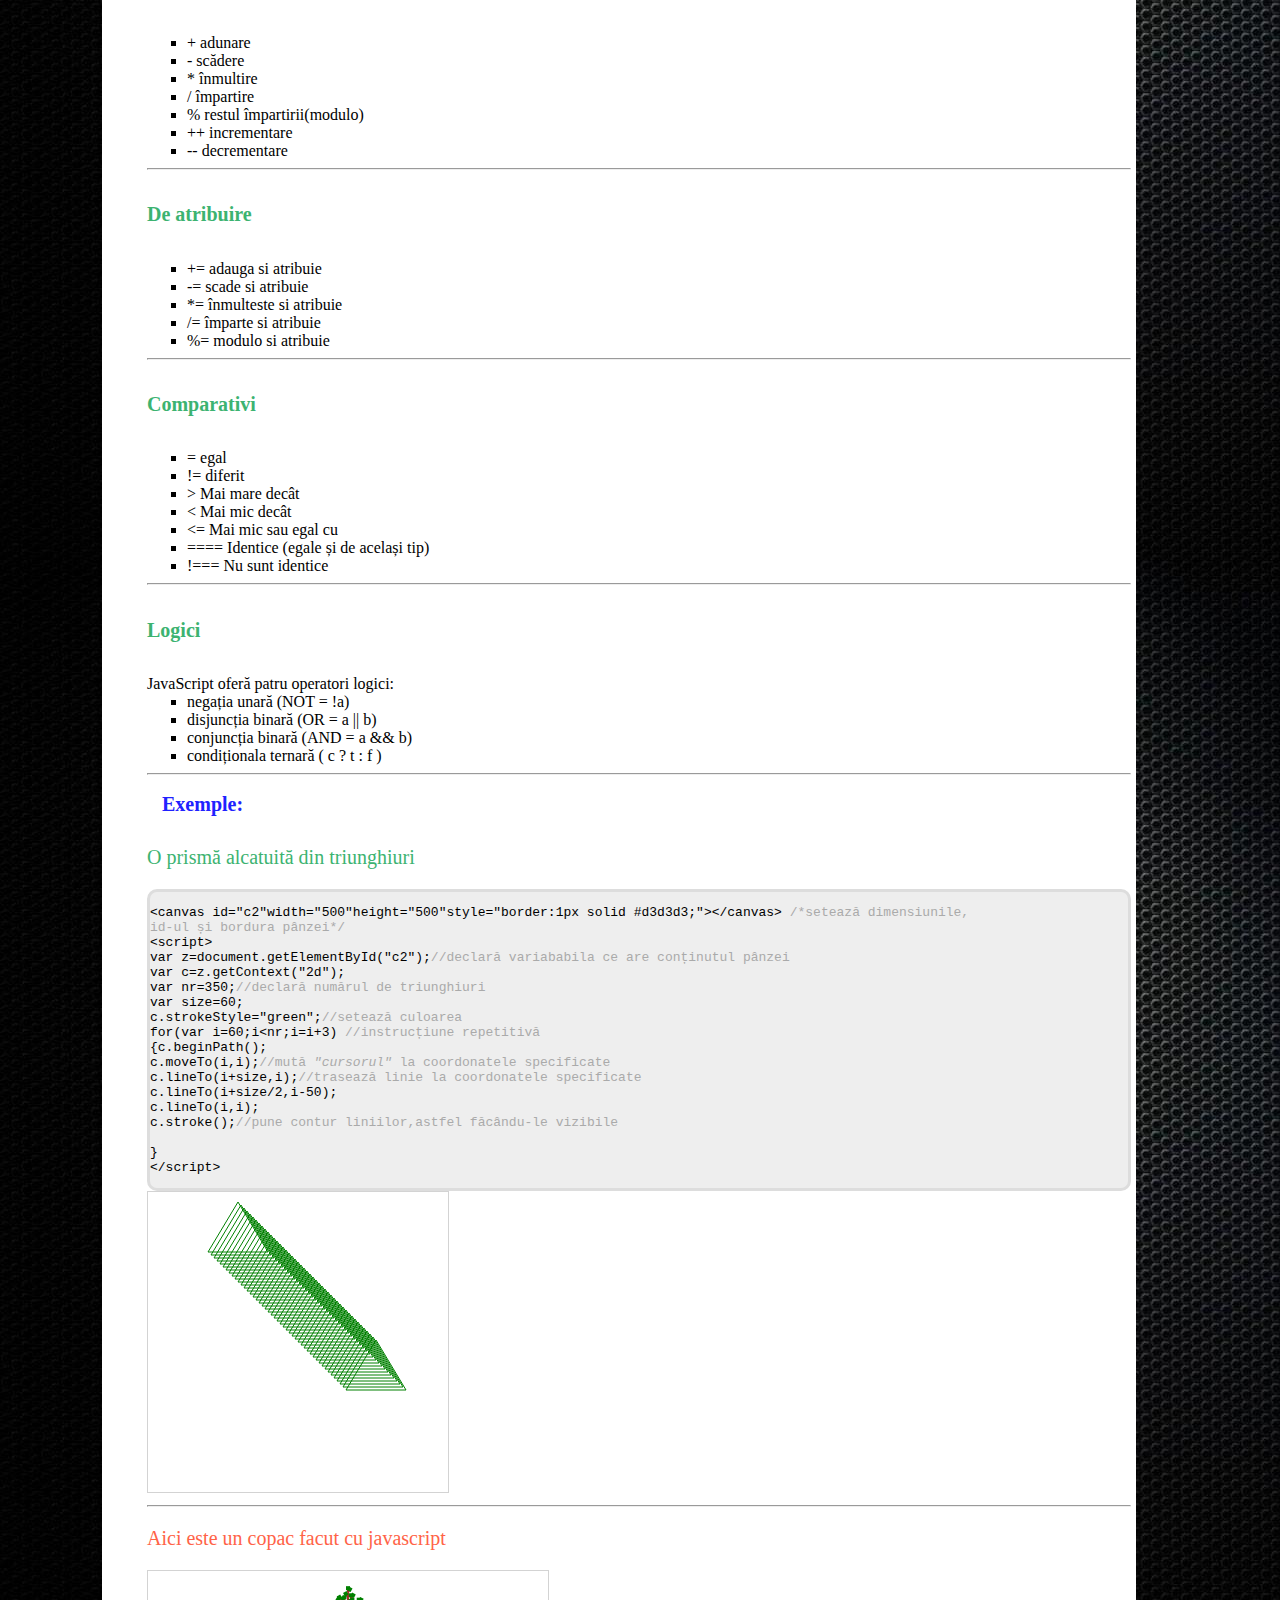
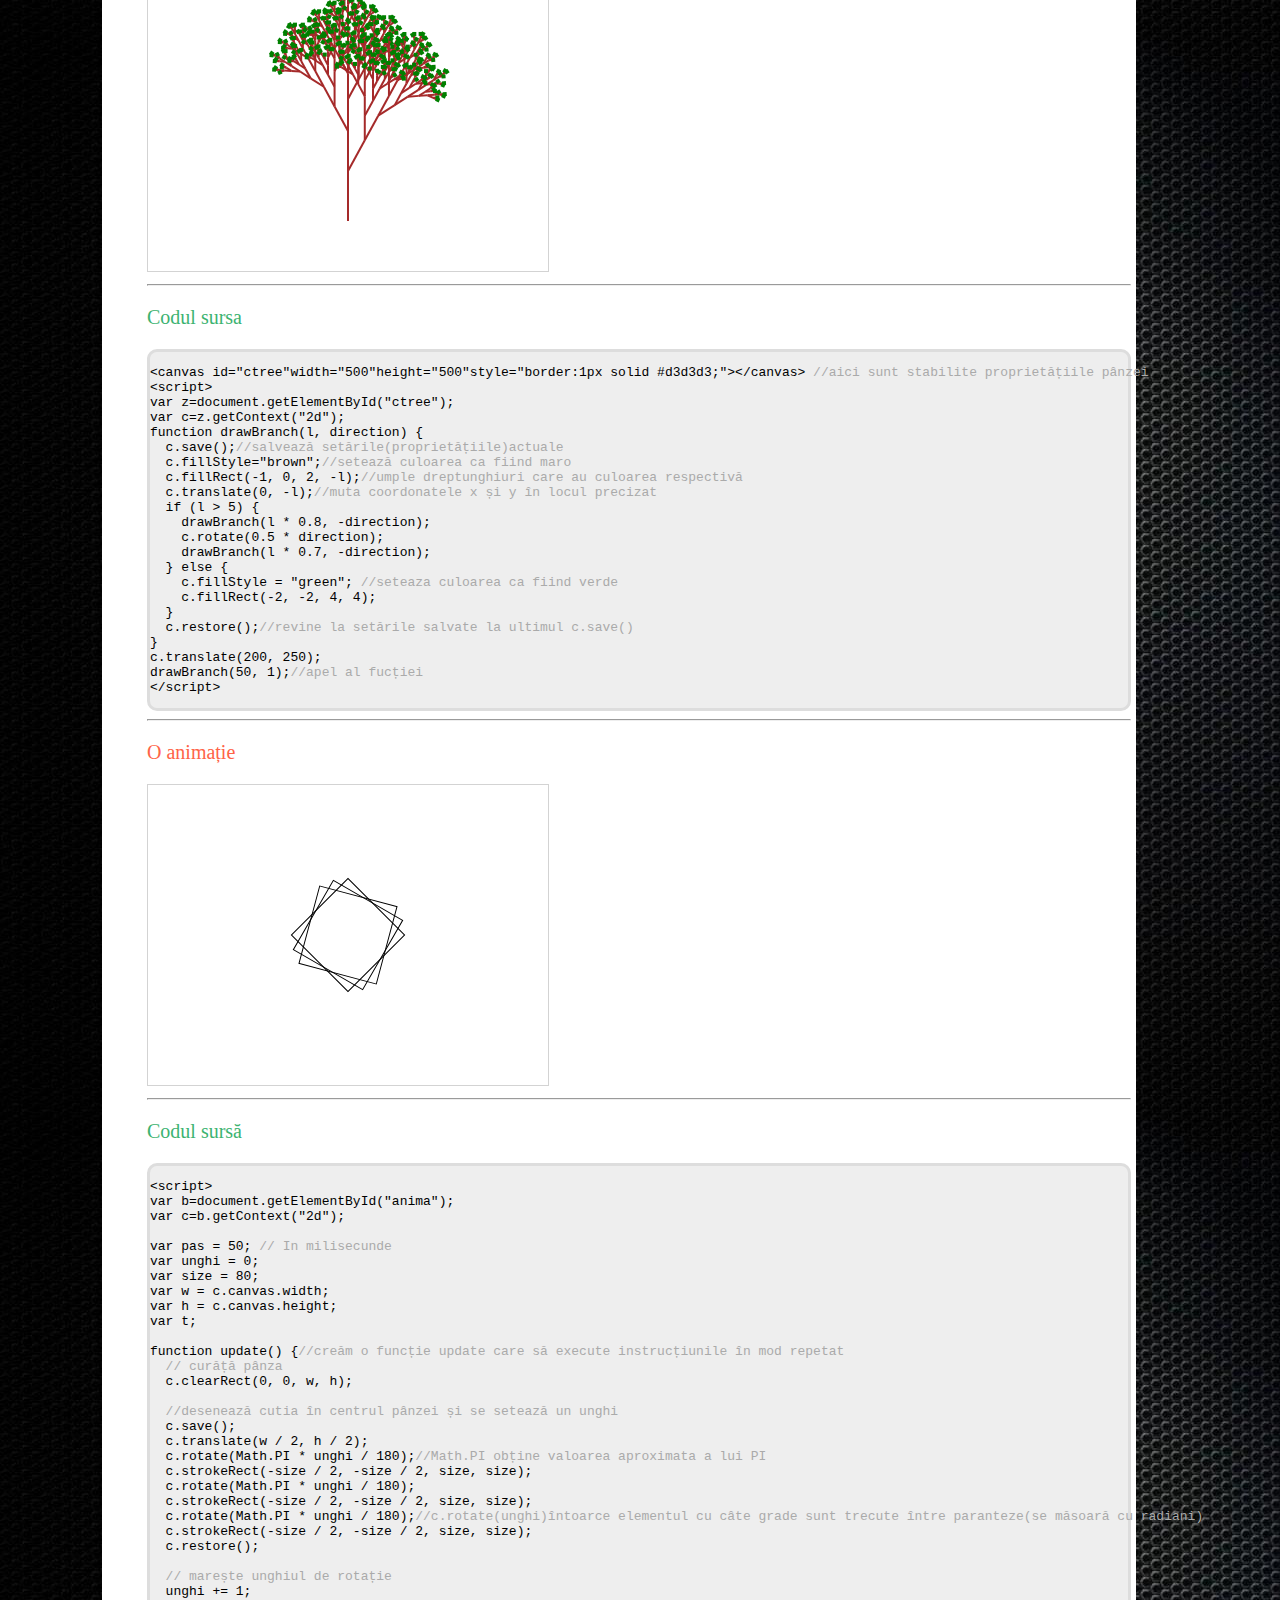
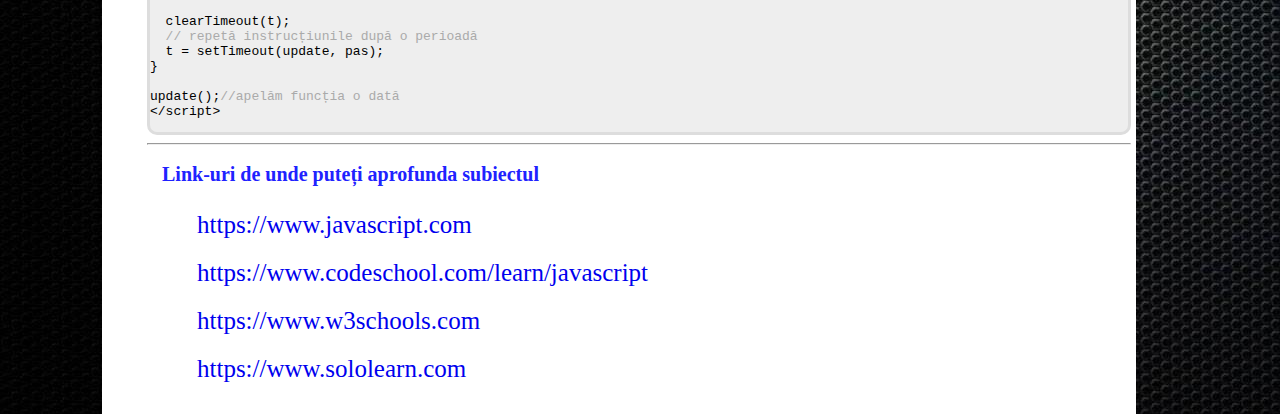
<file: javascript.html>
﻿<!DOCTYPE html>
<html>
<head>
 <meta charset="utf-8">
 <meta lang="ro">
 <meta name="author" content="Maxim Ionescu">
 <meta name="description" content="Programare web tutorial">
 <meta name="keywords" content="HTML,CSS,Processing,JavaScript">

<title>Programarea Web</title>

<link href="style.css" type="text/css" rel="stylesheet">
<link href="style2.css" type="text/css" rel="stylesheet">
<link rel="shortcut icon" href="images/favimg.png" type="image/x-icon" >
<link rel="icon" href="images/favimg.png">
<style>

</style>
<script>
function background(){
    document.body.style.background ="url(images/matrix.gif)";
	

}
function normal(){
	document.body.style.background="url(images/bgimg.jpg)"
}

</script>
</head>
<body>
<div class="title" id="titlecontainer">
<img id="title" src="images/titlu.png" alt="Programarea Web" style="border:none;width:600px;height:73px">
</div>
<div class="topnav">
<a href="index.html">Home</a>

<a href="html.html">HTML</a>
<a href="css.html">CSS</a>
<a class="active" href="javascript.html">JavaScript</a>
<a href="processing.html">Processing</a>
<a href="other.html">Other</a>
</div>
<hr class="t">
<button class="button" type="button"onclick="background()">Change</button><br>
<button class="button" type="button"onclick="normal()">Undo</button>
<div class="content">
<h3 class="subtitle">Introducere</h3>
<p class="paragraf">HTML ne ajuta sa creăm structura paginii web.</p>
<p class="paragraf">CSS ne ajuta la design-ul paginii web.</p>
<p class="paragraf">Javascript se folosește pentru a programa comportamentul paginii și pentru a o face interactiva.</p>
<hr>
<h3 class="subtitle">Javascript</h3>
<img src="images/jsimg.png" alt="jsimg.png" style="width:392px;height:170px;float:right">
<p class="paragraf">Este un limbaj de programare orientată pe obiecte bazat pe conceptul prototipurilor.
Este folosit mai ales pentru introducerea unor funcționalități în paginile web, codul JavaScript din aceste pagini
 fiind rulat de către browser. Limbajul este binecunoscut pentru folosirea sa în construirea siturilor web, dar este 
 folosit și pentru accesul la obiecte încastrate (embedded objects) în alte aplicații. </p>
 <p class="paragraf"> A fost dezvoltat inițial de către Brendan Eich de la Netscape Communications Corporation sub numele de Mocha,
 apoi LiveScript, și denumit în final JavaScript.</p>
 <p class="paragraf"><b>Nota:</b> să nu se confunde cu limbajul de programare Java.Ele sunt diferite atât ca structură cât și ca sintaxa.
 <hr>
 <h3 class="subtitle">Ce poate face Javascript?</h3>
 
<ul style="list-style-type:square">
<li class="paragraf">Poate să modifice atribute din HTML</li>
<li class="paragraf">Poate să modifice stiluri</li>
<li class="paragraf">Poate să ascunda si sa arate elemente HTML</li>
<p class="paragraf">Aici este o demonstrație a ceea ce poți face cu javascript:</p>
<div class="interactive">

<img id="img1" src="images/becstins.png" style="width:278px;height:333px" alt="imagine bec">
<button class="button2" type="button" onclick="document.getElementById('img1').src='images/becaprins.png'">On</button>
<button class="button3" type="button" onclick="document.getElementById('img1').src='images/becstins.png'">Off</button><br>
</div>
<hr>
<h3 class="subtitle">Elemente de bază ale limbajului</h3>
<h4 class="subtitle">Comentariile</h4>
<p class="paragraf">Au aceeași sintaxa ca in C++.</p>
<div class="section1">
<code>//comentariu pe o linie</code><br>
<code>/*Comentariu <br>
pe mai <br>
multe linii*/</code>
</div><hr>
<h3 class="subtitle">Variabilele</h3>
<p class="paragraf">Se declară dupa sintaxa:</p>
<div class="section1">
<code>var x=20;</code>
</div><hr>
<h3 class="subtitle">Funcțiile</h3>
<p class="paragraf">Au urmatoarea sintaxa:</p>
<div class="section1">
<code>function nume_functie()<br>
{aici este codul funcției}</code>
</div><hr>
<h3 class="subtitle">Operatori</h3>
<p class="paragraf"><b>Observație:</b>Javascript suportă ordinea efectuării operatiilor matemetice!</p>
<h5 class="note"><b>Aritmetici</b></h5>
<ul style="list-style-type:square">
<li>+ adunare</li>
<li>- scădere</li>
<li>* înmultire</li>
<li>/ împartire</li>
<li>% restul împartirii(modulo)</li>
<li>++ incrementare</li>
<li>-- decrementare</li>
</ul><hr>
<h5 class="note"><b>De atribuire</b></h5>
<ul style="list-style-type:square">
<li>+= adauga si atribuie</li>
<li>-= scade si atribuie</li>
<li>*= înmulteste si atribuie</li>
<li>/= împarte si atribuie</li>
<li>%= modulo si atribuie</li>
</ul><hr>
<h5 class="note"><b>Comparativi</b></h5>
<ul style="list-style-type:square">
<li>= egal</li>
<li>!= diferit</li>
<li>> Mai mare decât</li>
<li>< Mai mic decât</li>
<li><= Mai mic sau egal cu</li>
<li>==== Identice (egale și de același tip)</li>
<li>!=== Nu sunt identice</li>
</ul><hr>
<h5 class="note"><b>Logici</b></h5>
<p class="paragraf">JavaScript oferă patru operatori logici:</p>
<ul style="list-style-type:square">
<li>negația unară (NOT = !a)</li>
<li>disjuncția binară (OR = a || b)</li>
<li>conjuncția binară (AND = a && b)</li>
<li>condiționala ternară ( c ? t : f )</li>
</ul><hr>
<h3 class="subtitle">Exemple:</h3>
<p class="note">O prismă alcatuită din triunghiuri</p>
<div class="section1">
<pre>
&ltcanvas id="c2"width="500"height="500"style="border:1px solid #d3d3d3;"&gt&lt/canvas&gt <span class="coment">/*setează dimensiunile,</span>
<span class="coment">id-ul și bordura pânzei*/</span>
&ltscript&gt
var z=document.getElementById("c2");<span class="coment">//declară variababila ce are conținutul pânzei</span>
var c=z.getContext("2d");
var nr=350;<span class="coment">//declară numărul de triunghiuri</span>
var size=60;
c.strokeStyle="green";<span class="coment">//setează culoarea</span>
for(var i=60;i&ltnr;i=i+3) <span class="coment">//instrucțiune repetitivă</span>
{c.beginPath();
c.moveTo(i,i);<span class="coment">//mută <i>"cursorul"</i> la coordonatele specificate</span>
c.lineTo(i+size,i);<span class="coment">//trasează linie la coordonatele specificate</span>
c.lineTo(i+size/2,i-50);
c.lineTo(i,i);
c.stroke();<span class="coment">//pune contur liniilor,astfel făcându-le vizibile </span>

}
&lt/script&gt
</pre>
</div>
<canvas id="c1"width="300"height="300"style="border:1px solid #d3d3d3;"></canvas> <br>
<script  src="script.js"/>
<br><hr>
<p class="note">Definirea unei funcții</p>
<p class="tomato">Uite cum am realizat capul de robot.</p>
<div class="section1">
<pre>
&ltcanvas id="c3"width="300"height="300"style="border:1px solid #d3d3d3;"&gt&lt/canvas&gt
&ltscript&gt
var g=document.getElementById("c3");
var c=g.getContext("2d");

function square(x,y,width){<span class="coment">//definește funcția square()</span>
c.strokeRect(x,y,width,width);
}
c.fillStyle="rgba(40,40,40,0.5)";<span class="coment">//setează culoarea urmatorului element</span>
c.fillRect(50,40,200,200);
square(50,40,200);<span class="coment">//afișează capul</span>
c.fillStyle="rgba(20,40,240,0.5)";
c.fillRect(70,70,60,60);
square(70,70,60);<span class="coment">//afișează ochiul din stanga(ta)</span>
c.fillStyle="rgba(20,40,240,0.5)";
c.fillRect(170,70,60,60);
square(170,70,60);<span class="coment">//afișează ochiul din dreapta(ta)</span>
c.fillStyle="rgba(20,244,140,0.5)";
c.fillRect(80,170,145,40);<span class="coment">umple elementul cu o culoare setată</span>
c.strokeRect(80,170,145,40);<span class="coment">//pune contur gurii</span>
&lt/script&gt
</pre>
</div>
<canvas id="c3"width="300"height="300"style="border:1px solid #d3d3d3;"></canvas>
<script src="script2.js">
</script>
<hr>
<p class="tomato">Aici este un copac facut cu javascript</p>
<canvas id="ctree"width="400"height="300"style="border:1px solid #d3d3d3;"></canvas>
<script>
var z=document.getElementById("ctree");
var c=z.getContext("2d");
function drawBranch(l, direction) {
  c.save();
  c.fillStyle="brown";
  c.fillRect(-1, 0, 2, -l);
  c.translate(0, -l);
  if (l > 5) {
    drawBranch(l * 0.8, -direction);
    c.rotate(0.5 * direction);
    drawBranch(l * 0.7, -direction);
  } else {
    c.fillStyle = "green";
    c.fillRect(-2, -2, 4, 4);
  }
  c.restore();
}
c.translate(200, 250);
drawBranch(50, 1);
</script>
<hr>
<p class="note">Codul sursa</p>
<div class="section1">
<pre>
&ltcanvas id="ctree"width="500"height="500"style="border:1px solid #d3d3d3;"&gt&lt/canvas&gt <span class="coment">//aici sunt stabilite proprietățiile pânzei</span>
&ltscript&gt
var z=document.getElementById("ctree");
var c=z.getContext("2d");
function drawBranch(l, direction) {
  c.save();<span class="coment">//salvează setările(proprietățiile)actuale</span>
  c.fillStyle="brown";<span class="coment">//setează culoarea ca fiind maro</span>
  c.fillRect(-1, 0, 2, -l);<span class="coment">//umple dreptunghiuri care au culoarea respectivă</span>
  c.translate(0, -l);<span class="coment">//muta coordonatele x și y în locul precizat</span>
  if (l > 5) {
    drawBranch(l * 0.8, -direction);
    c.rotate(0.5 * direction);
    drawBranch(l * 0.7, -direction);
  } else {
    c.fillStyle = "green";<span class="coment"> //seteaza culoarea ca fiind verde</span>
    c.fillRect(-2, -2, 4, 4);
  }
  c.restore();<span class="coment">//revine la setările salvate la ultimul c.save()</span>
}
c.translate(200, 250);<span class="coment">  </span>
drawBranch(50, 1);<span class="coment">//apel al fucției</span>
&lt/script&gt
</pre>
</div>
<hr>
<p class="tomato">O animație</p>
<canvas id="anima" width="400"height="300"style="border:1px solid #d3d3d3;"></canvas>
<script>
var b=document.getElementById("anima");
var c=b.getContext("2d");

var pas = 50; // In milisecunde
var unghi = 0;
var size = 80;
var w = c.canvas.width;
var h = c.canvas.height;
var t;

function update() {//creăm o funcție update care să execute instrucțiunile în mod repetat
  // curăță pânza
  c.clearRect(0, 0, w, h);

  //desenează cutia în centrul pânzei și se setează un unghi
  c.save();
  c.translate(w / 2, h / 2);
  c.rotate(Math.PI * unghi / 180);//Math.PI obține valoarea aproximata a lui PI
  c.strokeRect(-size / 2, -size / 2, size, size);
  c.rotate(Math.PI * unghi / 180);
  c.strokeRect(-size / 2, -size / 2, size, size);
  c.rotate(Math.PI * unghi / 180);
  c.strokeRect(-size / 2, -size / 2, size, size);
  c.restore();

  // marește unghiul de rotație
  unghi += 1;

  clearTimeout(t);
  // repetă instrucțiunile după o perioadă
  t = setTimeout(update, pas);
}

update();//apelăm funcția o dată
</script>
<hr>
<p class="note">Codul sursă</p>
<div class="section1">
<code>
<pre>
&ltscript&gt
var b=document.getElementById("anima");
var c=b.getContext("2d");

var pas = 50;<span class="coment"> // In milisecunde</span>
var unghi = 0;
var size = 80;
var w = c.canvas.width;
var h = c.canvas.height;
var t;

function update() {<span class="coment">//creăm o funcție update care să execute instrucțiunile în mod repetat</span>
  <span class="coment">// curăță pânza</span>
  c.clearRect(0, 0, w, h);

  <span class="coment">//desenează cutia în centrul pânzei și se setează un unghi</span>
  c.save();
  c.translate(w / 2, h / 2);
  c.rotate(Math.PI * unghi / 180);<span class="coment">//Math.PI obține valoarea aproximata a lui PI</span>
  c.strokeRect(-size / 2, -size / 2, size, size);
  c.rotate(Math.PI * unghi / 180);
  c.strokeRect(-size / 2, -size / 2, size, size);
  c.rotate(Math.PI * unghi / 180);<span class="coment">//c.rotate(unghi)întoarce elementul cu câte grade sunt trecute între paranteze(se măsoară cu radiani)</span>
  c.strokeRect(-size / 2, -size / 2, size, size);
  c.restore();

  <span class="coment">// marește unghiul de rotație</span>
  unghi += 1;

  clearTimeout(t);
  <span class="coment">// repetă instrucțiunile după o perioadă</span>
  t = setTimeout(update, pas);
}

update();<span class="coment">//apelăm funcția o dată</span>
&lt/script&gt
</pre>
</code>
</div>
<hr>
<h3 class="subtitle">Link-uri de unde puteți aprofunda subiectul</h3>
<ul class="links">
<li class="links"><a href="https://www.javascript.com/" target="_blank">https://www.javascript.com</a></li>
<li class="links"><a href="https://www.codeschool.com/learn/javascript" target="_blank">https://www.codeschool.com/learn/javascript</a></li>
<li class="links"><a href="https://www.w3schools.com/" target="_blank">https://www.w3schools.com</a></li>
<li class="links"><a href="https://www.sololearn.com/" target="_blank">https://www.sololearn.com</a></li>
</ul>
</div>
</body>
</html>
</file>
<file: style.css>
body{
margin:0px;
padding:0px;
background-image:url(images/bgimg.jpg);
height:100%;
}

html{
	height:100%;
}

.topnav{
position:relative;
background-color:#333;
height:50px;
padding-top:20px;
line-height:30px;
overflow:auto;
width:100%;



}

.topnav a{
margin:0px;
padding:5px 25px;
text-align:center;
color:white;
text-decoration:none;
font-size:30px;


}
.topnav a.active{
background-color:#2590f2;
color:white;
}
.topnav a:hover{
background-color:#000;
color:white;
}
.topnav a:active{
background-color:#fff;
color:black;
}


.title{
	position:relative;
height:68px;
padding-top:20px;
line-height:50px;
overflow:hidden;
z-index:2;
background-color:white;
margin:2px;
padding:0px;	
font-size:20px;
width:100%;
display:block;
	
	
	
}
.t{padding:0px;
margin:0px;
}

.content{
	background-color:#fff;
	width:80%;
	position:relative;
	left:100px;
	margin:2px;
	padding:5px;
}

.span{
	color:#2055ff;
	
	font-size:20px;
}

.ss{
	margin:5px;
	font-style:strong;
		
}

.section1{
	background-color:#eee;
	border:solid #ddd;
	border-radius:10px;
}

ul.car{
	
	list-style-type:none;
	
}
li.f1 a{
	text-decoration:none;
	display:block;
	overflow:auto;
	margin:0px;
	padding:5px 0px;
	background-color:#2022ff;
	color:white;
	text-align:center;
	font-size:20px;
	width:30%;
	position:relative;
	left:300px;
	border:solid #aaa;
}

li.f1 a:hover{
	background-color:#222;
	
}
li.f1 a:active{
	background-color:orange;
	color:black;
}

footer{
	background-color:#222;
	color:#aaa;
}

.content2{
	background-color:#555;
	height:100%;
	width:80%;
	position:relative;
	left:100px;
	margin:2px;
	padding:5px;
	color:white;
	border:solid #777;
	border-radius:10px;
}

.subtitle{
	text-decoration:none;
	font-family:verdana;
	font-size:20px;
	color:#2022ff;
	margin:5px;
	padding:10px;
}

.subtitle:hover{color:slateblue;}

p.paragraf{
	margin:0px;
	padding-top:0px;
}
p.paragraf+p.paragraf{
	
	padding:0px;
}

.coment{
	color:#aaa;
	
}

.content3{
		color:white;
	border:solid #777;
	border-radius:10px;
	background-color:#555;

	
	
}
</file>
<file: style2.css>
.download{
color:white;
background-color:#009933;
display:block;
border:solid #00cc44;
border-radius:10px;
width:32%;
text-decoration:none;
font-size:50px;
text-align:center;
}
.download:hover{
background-color:#004d1a;
border:solid #009933;
}
.download:active{
background-color:#e6ffee;
border:solid #b3ffcb;
color:#009933;
}

.tabelm{
border:solid;
border-collapse:collapse;
margin:10px;
padding:20px;
text-align:center;
width:50%;
font-size:25px;
}
#blue{
background-color:dodgerblue;
}
.note{
color:mediumseagreen;
font-size:20px;
}
.section2{
width:50%;
}
.css_img{
float:right;
position:relative;
bottom:30px;

}
.css_img2{
float:right;
width:252px;
height:262px;
}

.cube{
float:right;
width:126px;
height:131px;
position:relative;

}


ul.links{
list-style-type:none;


}

li.links a{
text-decoration:none;
display:block;
padding:10px;


font-size:25px;
width:50%;
}

li.links a:hover{
background-color:#000;
color:green;
}

li.links a:active{
color:#fff;
}
.img1_js{
width:400px;
height:300px;
float:right;
position:relative;

}
.paragraf{
font-family:georgia;

}
#canvas1{
position:relative;
left:50px;
border-style:solid;
border-width:3px;
border-color:#eee;
}
.tomato{
	
	color:tomato;
	font-size:20px;
}
.showfct{
color:SlateBlue;
}
.a{
	color:SlateBlue;
}
.a:hover{
	color:violet;
}
.button{
	background-color:black;
	color:white;
	width:70px;
}
.button:hover{
	background-color:black;
	color:lime;
}
.button:active{
	background-color:#fff;
	color:lime;
}
.button2{
	background-color:yellow;
}
.button2:hover{
	background-color:#e6e600;	
}
.button2:active{
	background-color:#ffffb3;
	
}
.button3{
	background-color:black;
	color:white;
}
.button3:hover{
	background-color:#808080;
}
.button3:active{
	background-color:#fff;
	color:#000;
}
</file>
